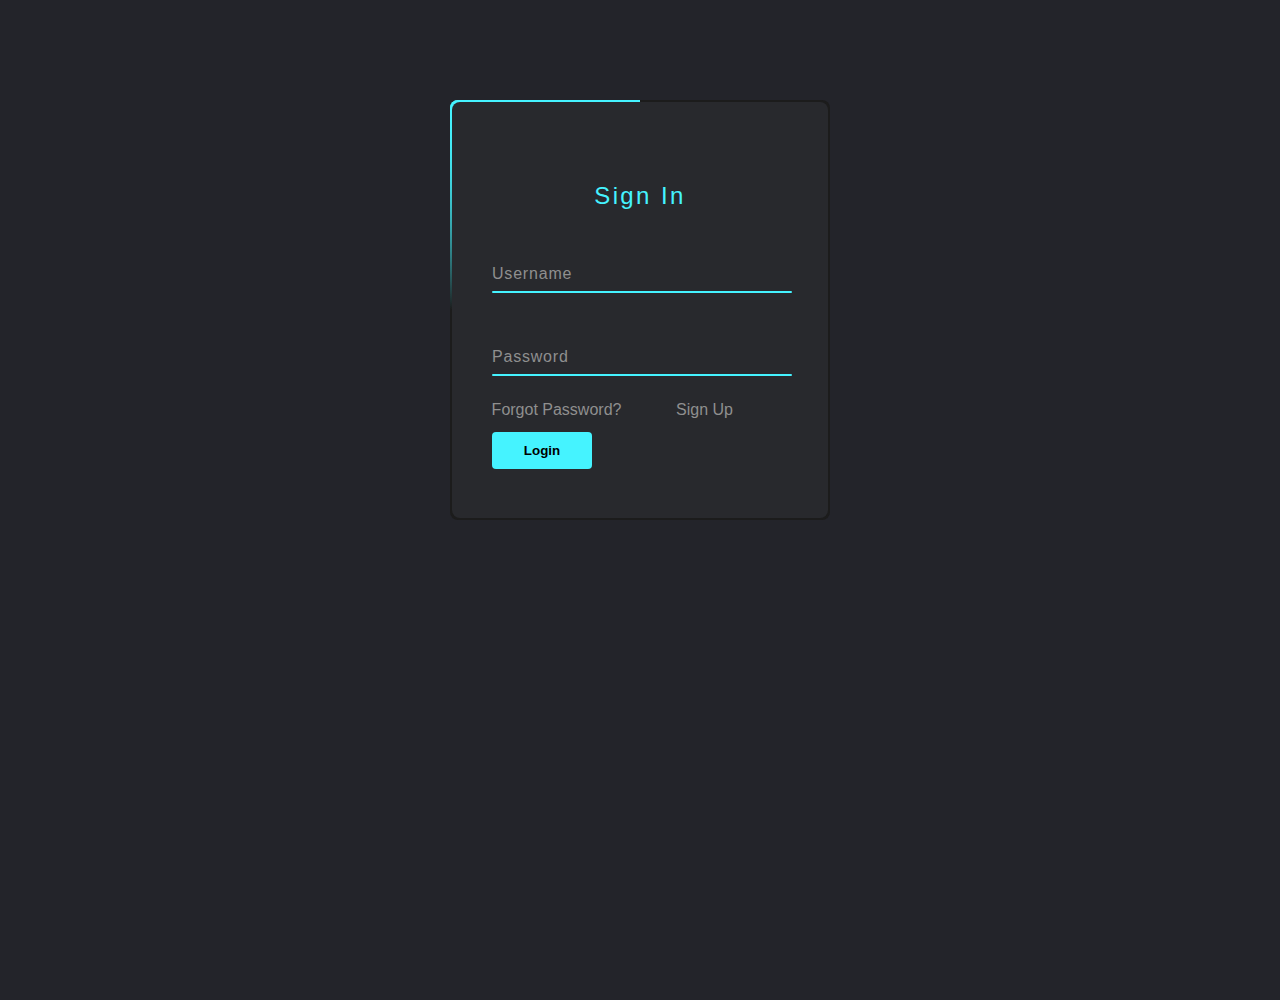
<file: Simple Animated Sign In form/index.html>
<!DOCTYPE html>
<html lang="en">
<head>
    <meta charset="UTF-8">
    <meta http-equiv="X-UA-Compatible" content="IE=edge">
    <meta name="viewport" content="width=, initial-scale=1.0">
    <link rel="stylesheet" href="yesbook.css">
    <title>Yesbook - log in or sign in</title>
</head>
<body>
    <div class="box">
        <div class="form">
            <h2>
                Sign In
            </h2>
            <div class="inputBox">
                <input type="text" required>
                <span>Username</span> <i></i>
            </div>
            <div class="inputBox"><input type="Password" required>
            <span>Password</span> <i></i>
        </div>
        <div class="links">
            <br><br>  <a href="#">Forgot Password?</a>

            <a href="#">Sign Up</a>
        </div>


        <input type="submit" value="Login" class="c">
        </div>
    </div>
</body>
</html>
</file>
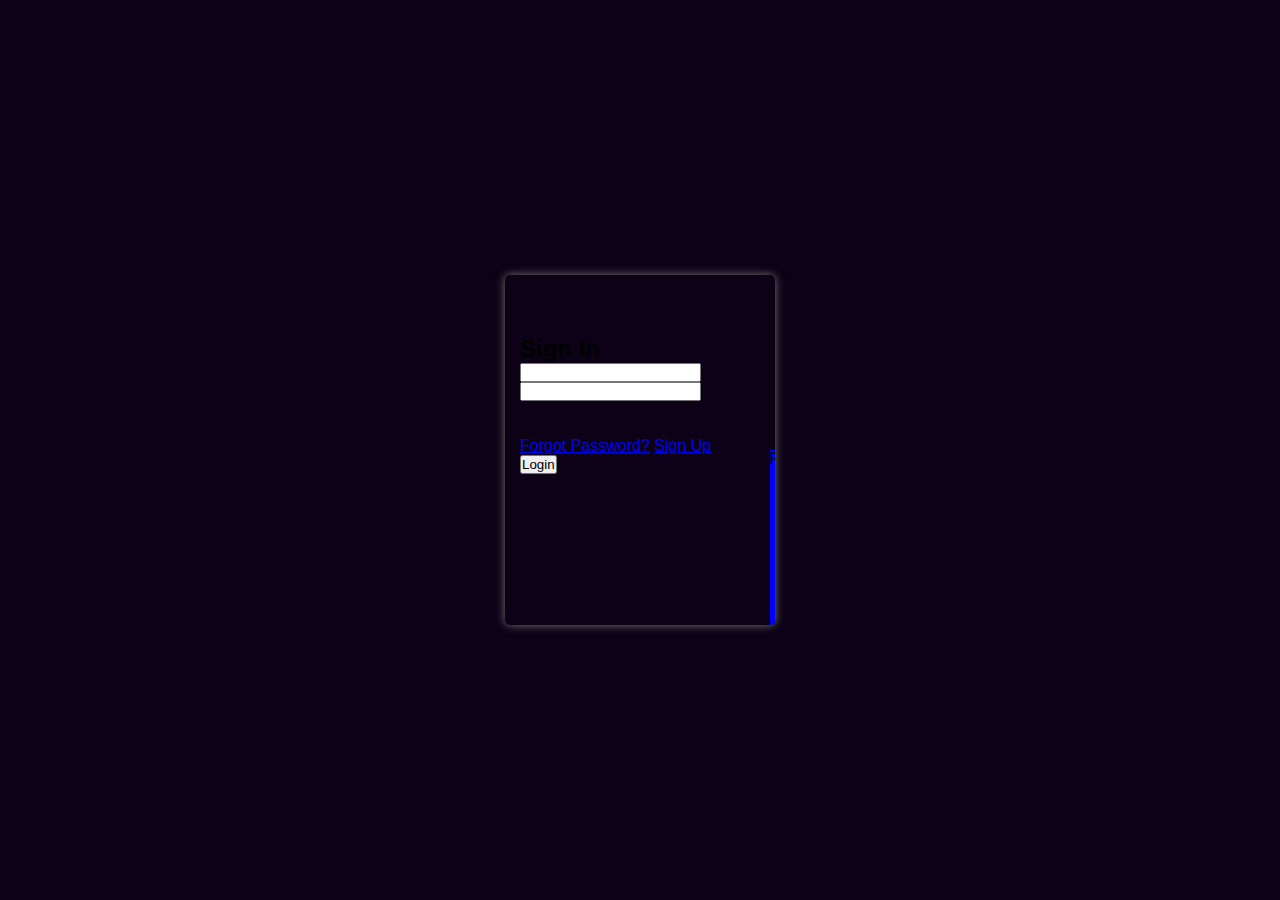
<file: Animated Log In Form/index1.html>
<!DOCTYPE html>
<html lang="en">
<head>
    <meta charset="UTF-8">
    <meta http-equiv="X-UA-Compatible" content="IE=edge">
    <meta name="viewport" content="width=, initial-scale=1.0">
    <link rel="stylesheet" href="kapil.css">
    <title>Document</title>
</head>
<body>
    <div class="box">
        <div class="form">
            <h2>
                Sign In
            </h2>
            <div class="inputBox">
                <input type="text" required>
                <span>Username</span> <i></i>
            </div>
            <div class="inputBox"><input type="Password" required>
            <span>Password</span> <i></i>
        </div>
        <div class="links">
            <br><br>  <a href="#">Forgot Password?</a>

            <a href="#">Sign Up</a>
        </div>


        <input type="submit" value="Login" class="c">
        </div>
    </div>
</body>
</html>
</file>
<file: Simple Animated Sign In form/yesbook.css>
*{
    margin: 0;
    padding: 0;
    box-sizing: border-box;
    font-family: Arial, Helvetica, sans-serif;
}
body{
    display: flex;
    justify-content: center;
    min-height: 100vh;
    background: #23242a;
    margin-top: 100px;
}
.box{
    position: relative;
    width: 380px;
    height: 420px;
    background: #1c1c1c;
    border-radius: 8px;
    overflow: hidden;
}
.box::before{
    content: '';
    position: absolute;
    top: -50%;
    left: -50%;
    width: 380px;
    height: 420px;
    background: linear-gradient(0deg, transparent,#45f3ff, #45f3ff);
    transform-origin: bottom right;
    animation: animate 6s linear infinite;
}
.box::after{
    content: '';
    position: absolute;
    top: -50%;
    left: -50%;
    width: 380px;
    height: 420px;
    background: linear-gradient(0deg, transparent,#45f3ff, #45f3ff);
    transform-origin: bottom right;
    animation: animate 6s linear infinite;
    animation-delay: -3;
}
@keyframes animate{
    0%{
        transform: rotate(0deg);
    }
    100%{
        transform: rotate(360deg);
    }
}

.form{
    position: absolute;
    inset: 2px;
    border-radius: 8px;
    background-color: #28292d;
    z-index: 10;
    padding: 80px 40px;
    display: flex;
    flex-direction: column;
}
.form h2{
    color: #45f3ff;
    font-weight: 500;
    text-align: center;
    letter-spacing: 0.1em;
}
.inputBox{
    position: relative;
    width: 300px;
    margin-top: 25px;
}
.inputBox input{
    position: relative;
    width: 100%;
    padding: 20px 10px 10px;
    background: transparent;
    border: none;
    outline: none;
    color: #23242a;
    font-size: 1.5em;
    letter-spacing: 0.05em;
    z-index: 10;
}
.inputBox span{ position: absolute;
left: 0;
padding: 30px 0px 10px;
font-size: 1em;
color: #8f8f8f;
pointer-events: none;
letter-spacing: 0.05em;
transition: 0.5s;
}
.inputBox input:valid ~ span,
.inputBox input:focus ~ span{
    color: #45f3ff;
    transform: translate(0px) translateY(-50px);
    font-size: 0.9em;
}
.inputBox i{
    position: absolute;
    left: 0;
    bottom: 0;
    width: 100%;
    height: 2px;
    background: #45f3ff;
    border-radius: 4px;
    transition: 0.5s;
    pointer-events: none;
    z-index: 9;
}
.inputBox input:valid ~ i,
.inputBox input:focus ~ i {
    height: 44px;
}
.links{
    display: flex;
    justify-content: space-between;
}
.links a{
    position: relative;
    left: -55px;
    top: 25px;
    font-size:  1em;
    color: #8f8f8f;
    text-decoration: none;
}
.links a:hover, 
.links a:nth-child(2){
    color: #45f3ff;
}
input[type="submit"]{
    border: none;
    outline: none;
    background: #45f3ff;
    padding: 11px 25px;
    width: 100px;
    margin-top: 20px;
    border-radius: 4px;
    font-weight: 600;
    cursor: pointer;
}
</file>
<file: Animated Log In Form/kapil.css>
*{
    margin: 0;
    padding: 0;
    box-sizing: border-box;
}
body{
    font-family: sans-serif;
    display: flex;
    align-items: center;
    justify-content: center;
    min-height: 100vh;
    background: #0c0116;
    padding: 
}
.form{
    position: relative;
    padding: 60px 15px;
    width: 270px;
    height: 350px;
    box-shadow: 0px 0px 10px 0px rgb(116, 119, 114);
    border-radius: 5px;
    overflow: hidden;

}
.form-inner{
    position: absolute;
    height: 98%;
    width: 98%;
    top: 50%;
    left: 50%;
    background: #0c0116;
    transform: translate(-50%, -50%);
}
.form-inner h2{
    font-size: 25px;
    color: #d7a3d7;
    text-align: center;
    padding-top: 35px;
}
.content{
    height: 100%;
    width: 100%;
    padding: 25px;
}
.form-inner input{
    display: block;
    padding: 12px 15px;
    width: 100%;
    left: 50%;
    border-radius: 10px;
    margin-top: 20px;
    border: 1.5px solid rgb(109, 87, 121);
    outline: none;
    background: #190521;
    color: white;
}
.brn{
    cursor: pointer;
    color: white;
    margin-top: 40px;
    width: 100%;
    padding: 12px;
    outline: none;
background: #800080;
border: none;
font-size: 18px;
border-radius: 10px;
transition: 0.4s;
}
.brn:hover{
    background: #c907c9;    
}
.form span{
    position: absolute;
    height: 50%;
    width: 50%;
}
.form span:nth-child(1){
    background: #ffda05;
    top: 0;
    left: -48%;
    animation: 5s span1 infinite linear;
    animation-delay: 1s;
}
@keyframes span1{
    0%{
        top: -40%;
        left: -48%;
    }
    25%{
        top: -48%;
        left: 98%;
    }
    50%{
        top: 98%; 
        left: 98%;
    }
    75%{
        top: 98%;
        left: -48%;
    }
    100%{
        top: -48%;
        left: -48%;
    }
    
}
.form span:nth-child(2){
    background: blue;
    bottom: 0;
    right: -48%;
    animation: 5s span2 infinite linear;
    
}
@keyframes span2{
    0%{
        bottom:  -40%;
        right: -48%;
    }
    25%{
        bottom: -48%;
        right: 98%;
    }
    50%{
        bottom: 98%; 
        right: 98%;
    }
    75%{
        bottom: 98%;
        right: -48%;
    }
    100%{
        bottom: -48%;
        right: -48%;
    }
    
}
.form span:nth-child(3){
    background: #800080;
    top: 0;
    right: -48%;
    animation: 5s span3 infinite linear;
   
}
@keyframes span3{
    0%{
        top: -40%;
        left: -48%;
    }
    25%{
        top: -48%;
        left: 98%;
    }
    50%{
        top: 98%; 
        left: 98%;
    }
    75%{
        top: 98%;
        left: -48%;
    }
    100%{
        top: -48%;
        left: -48%;
    }
    
}
.form span:nth-child(4){
    background: #ff0000;
    bottom: 0;
    right: -48%;
    animation: 5s span2 infinite linear;
    animation-delay: 1s;
    
}
@keyframes span4{
    0%{
        bottom:  -40%;
        right: -48%;
    }
    25%{
        bottom: -48%;
        right: 98%;
    }
    50%{
        bottom: 98%; 
        right: 98%;
    }
    75%{
        bottom: 98%;
        right: -48%;
    }
    100%{
        bottom: -48%;
        right: -48%;
    }
</file>
